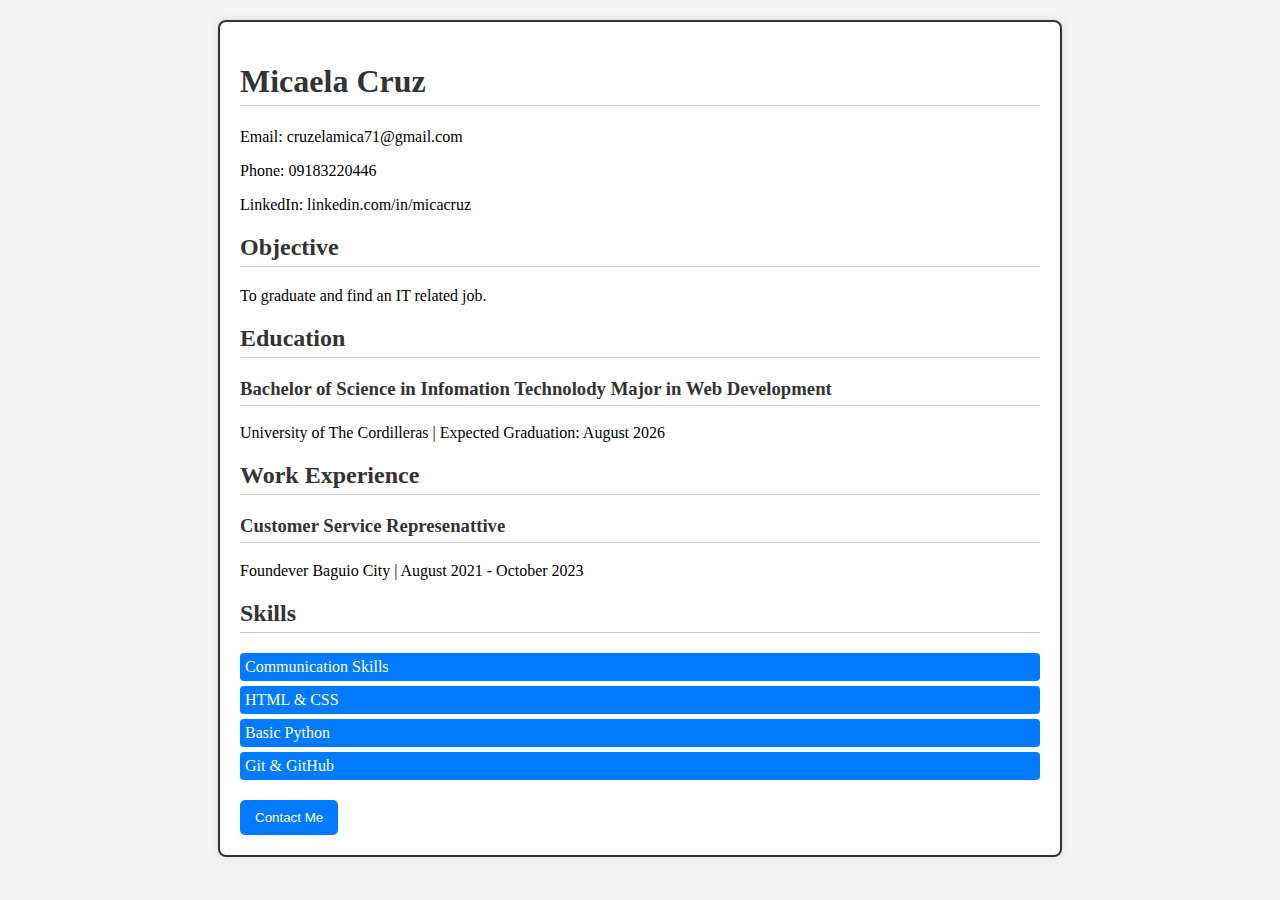
<file: index (1).html>
<!DOCTYPE html>
<html lang="en">
<head>
    <meta charset="UTF-8">
    <meta name="viewport" content="width=device-width, initial-scale=1.0">
    <title>Student Resume</title>
    <link rel="stylesheet" href="styles.css"> <!-- Link to the CSS file -->
</head>
<body>

<div class="container">
    <h1>Micaela Cruz</h1>
    <div class="contact-info">
        <p>Email: cruzelamica71@gmail.com</p>
        <p>Phone: 09183220446</p>
        <p>LinkedIn: linkedin.com/in/micacruz</p>
    </div>

    <div class="section">
        <h2>Objective</h2>
        <p>To graduate and find an IT related job.</p>
    </div>

    <div class="section">
        <h2>Education</h2>
        <h3>Bachelor of Science in Infomation Technolody Major in Web Development   </h3>
        <p>University of The Cordilleras  | Expected Graduation: August 2026 </p>
    </div>

    <div class="section">
        <h2>Work Experience</h2>
        <h3>Customer Service Represenattive</h3>
        <p>Foundever Baguio City |  August 2021 - October 2023 </p>
    
    </div>

    <div class="section">
        <h2>Skills</h2>
        <ul class="skills">
            <li>Communication Skills</li>
            <li>HTML & CSS</li>
            <li>Basic Python</li>
            <li>Git & GitHub</li>
        </ul>
    </div>

    <button id="contactButton">Contact Me</button>
</div>

<script src="script.js"></script> <!-- Link to the JavaScript file -->
</body>
</html>
</file>
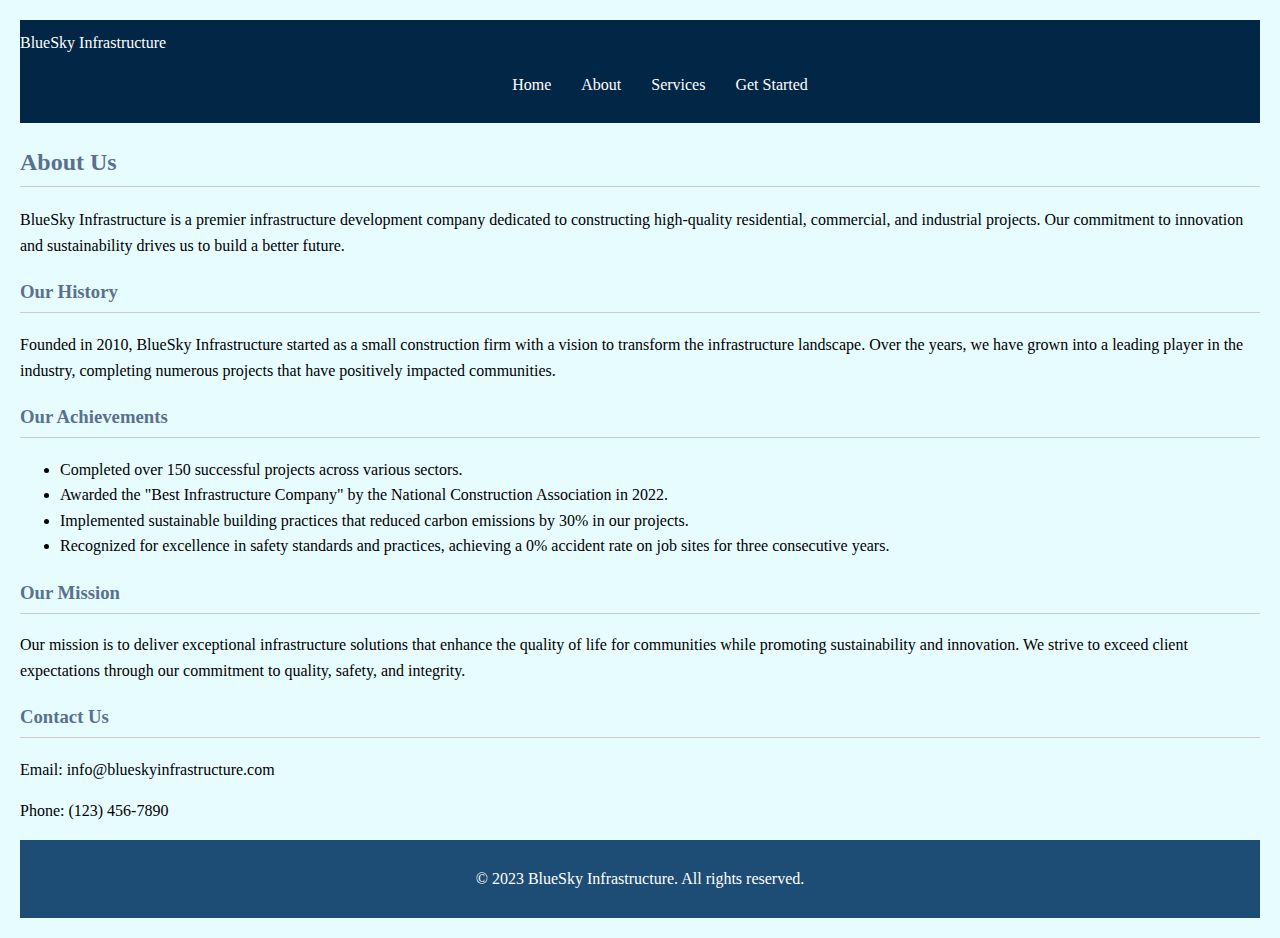
<file: RLP/about.html>
<!DOCTYPE html>
<html lang="en">
<head>
    <meta charset="UTF-8">
    <meta name="viewport" content="width=device-width, initial-scale=1.0">
    <title>About Us - BlueSky Infrastructure</title>
    <link rel="stylesheet" href="styles.css">
</head>
<body>
    <header>
        <nav>
            <div class="logo">BlueSky Infrastructure</div>
            <ul class="nav-links">
                <li><a href="index.html">Home</a></li>
                <li><a href="about.html">About</a></li>
                <li><a href="services.html">Services</a></li>
                <li><a href="registration.html">Get Started</a></li>
            </ul>
        </nav>
    </header>

    <section class="content-section">
        <h2>About Us</h2>
        <p>BlueSky Infrastructure is a premier infrastructure development company dedicated to constructing high-quality residential, commercial, and industrial projects. Our commitment to innovation and sustainability drives us to build a better future.</p>
        
        <h3>Our History</h3>
        <p>Founded in 2010, BlueSky Infrastructure started as a small construction firm with a vision to transform the infrastructure landscape. Over the years, we have grown into a leading player in the industry, completing numerous projects that have positively impacted communities.</p>

        <h3>Our Achievements</h3>
        <ul>
            <li>Completed over 150 successful projects across various sectors.</li>
            <li>Awarded the "Best Infrastructure Company" by the National Construction Association in 2022.</li>
            <li>Implemented sustainable building practices that reduced carbon emissions by 30% in our projects.</li>
            <li>Recognized for excellence in safety standards and practices, achieving a 0% accident rate on job sites for three consecutive years.</li>
        </ul>

        <h3>Our Mission</h3>
        <p>Our mission is to deliver exceptional infrastructure solutions that enhance the quality of life for communities while promoting sustainability and innovation. We strive to exceed client expectations through our commitment to quality, safety, and integrity.</p>

        <h3>Contact Us</h3>
        <p>Email: info@blueskyinfrastructure.com</p>
        <p>Phone: (123) 456-7890</p>
    </section>

    <footer>
        <p>&copy; 2023 BlueSky Infrastructure. All rights reserved.</p>
    </footer>
</body>
</html>
</file>
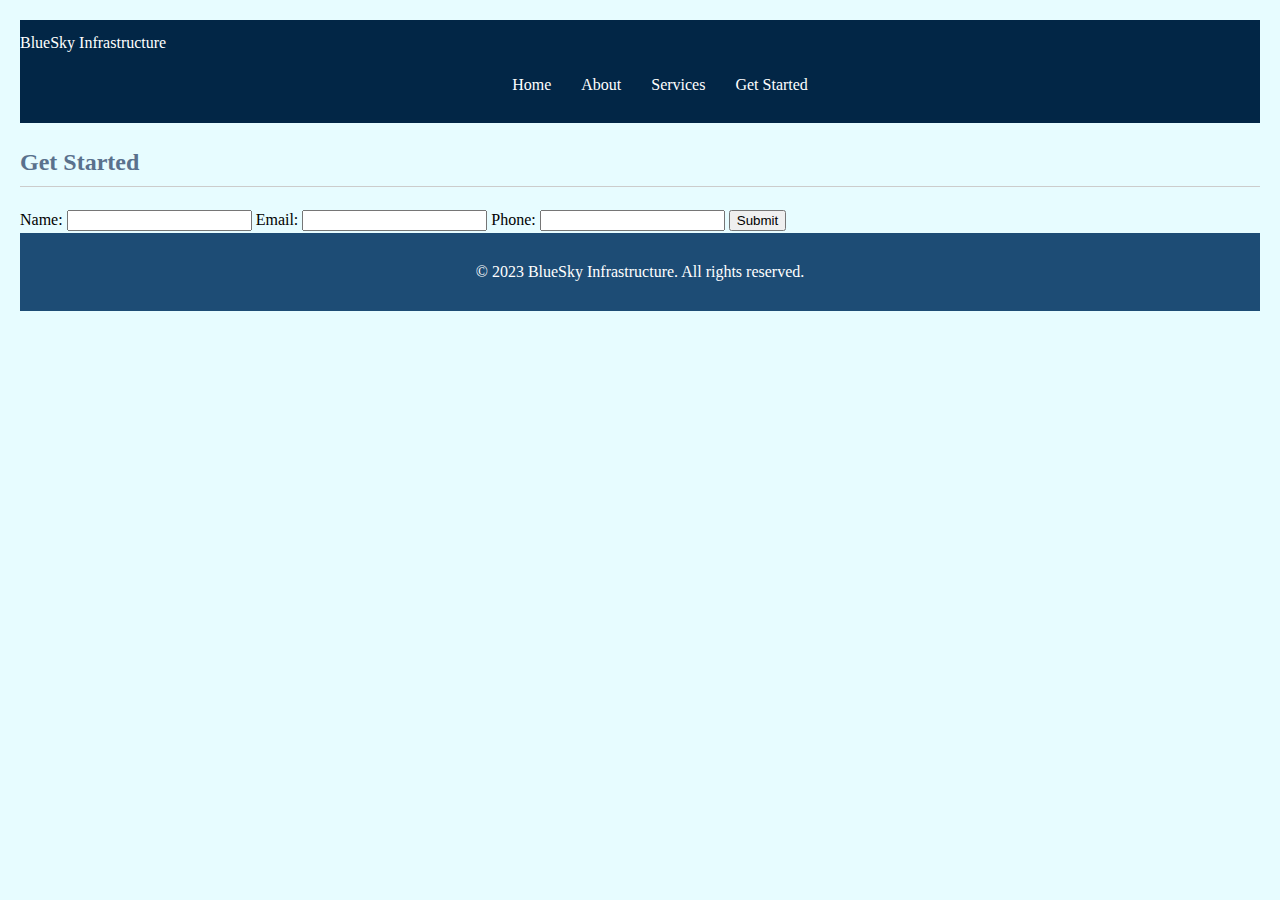
<file: RLP/registration.html>
<!DOCTYPE html>
<html lang="en">
<head>
    <meta charset="UTF-8">
    <meta name="viewport" content="width=device-width, initial-scale=1.0">
    <title>Get Started - BlueSky Infrastructure</title>
    <link rel="stylesheet" href="styles.css">
</head>
<body>
    <header>
        <nav>
            <div class="logo">BlueSky Infrastructure</div>
            <ul class="nav-links">
                <li><a href="index.html">Home</a></li>
                <li><a href="about.html">About</a></li>
                <li><a href="services.html">Services</a></li>
                <li><a href="registration.html">Get Started</a></li>
            </ul>
        </nav>
    </header>

    <section class="registration-section">
        <h2>Get Started</h2>
        <form action="#" method="post">
            <label for="name">Name:</label>
            <input type="text" id="name" name="name" required>
            
            <label for="email">Email:</label>
            <input type="email" id="email" name="email" required>
            
            <label for="phone">Phone:</label>
            <input type="tel" id="phone" name="phone" required>
            
            <button type="submit">Submit</button>
        </form>
    </section>

    <footer>
        <p>&copy; 2023 BlueSky Infrastructure. All rights reserved.</p>
    </footer>
</body>
</html>
</file>
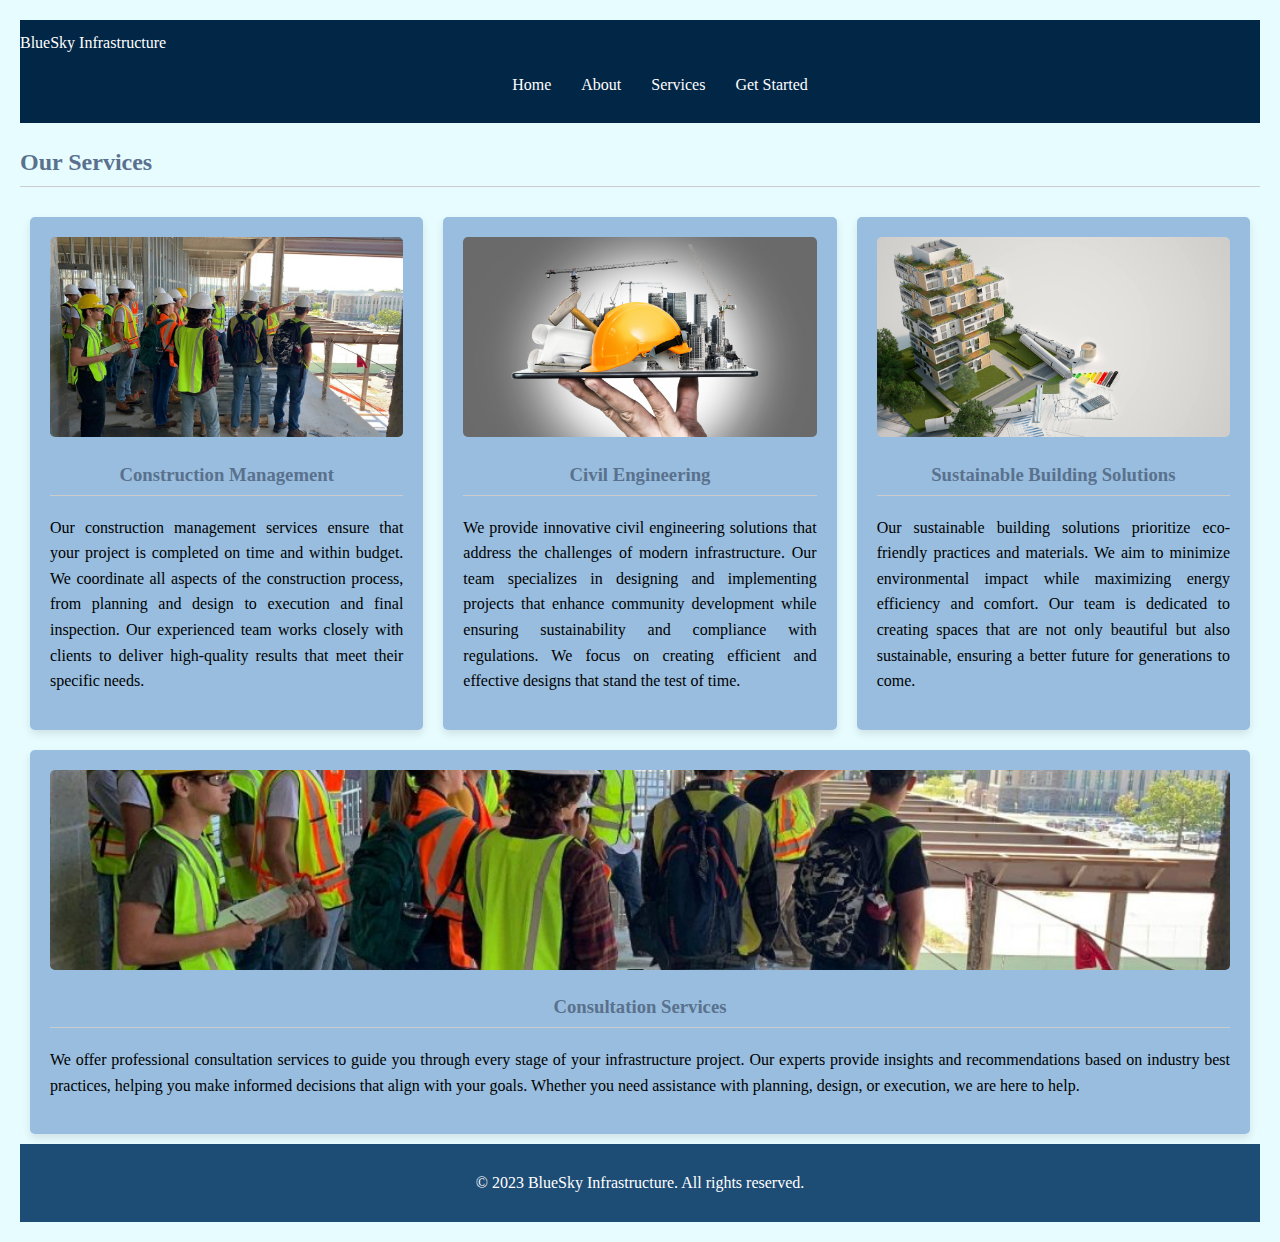
<file: RLP/services.html>
<!DOCTYPE html>
<html lang="en">
<head>
    <meta charset="UTF-8">
    <meta name="viewport" content="width=device-width, initial-scale=1.0">
    <title>Our Services - BlueSky Infrastructure</title>
    <link rel="stylesheet" href="styles.css">
</head>
<body>
    <header>
        <nav>
            <div class="logo">BlueSky Infrastructure</div>
            <ul class="nav-links">
                <li><a href="index.html".html">Home</a></li>
                <li><a href="about.html">About</a></li>
                <li><a href="services.html">Services</a></li>
                <li><a href="registration.html">Get Started</a></li>
            </ul>
        </nav>
    </header>

    <section id="services">
        <h2>Our Services</h2>
        <div class="services-container">
            <div class="service-item">
                <img src="image/construction_management.jpg" alt="Construction Management" class="service-image" />
                <h3>Construction Management</h3>
                <p>Our construction management services ensure that your project is completed on time and within budget. We coordinate all aspects of the construction process, from planning and design to execution and final inspection. Our experienced team works closely with clients to deliver high-quality results that meet their specific needs.</p>
            </div>
            <div class="service-item">
                <img src="image/civil.png" alt="Civil Engineering" class="service-image" />
                <h3>Civil Engineering</h3>
                <p>We provide innovative civil engineering solutions that address the challenges of modern infrastructure. Our team specializes in designing and implementing projects that enhance community development while ensuring sustainability and compliance with regulations. We focus on creating efficient and effective designs that stand the test of time.</p>
            </div>
            <div class="service-item">
                <img src="image/Sustainable-Building.jpg" alt="Sustainable Building Solutions" class="service-image" />
                <h3>Sustainable Building Solutions</h3>
                <p>Our sustainable building solutions prioritize eco-friendly practices and materials. We aim to minimize environmental impact while maximizing energy efficiency and comfort. Our team is dedicated to creating spaces that are not only beautiful but also sustainable, ensuring a better future for generations to come.</p>
            </div>
            <div class="service-item">
                <img src="image/construction_management.jpg" alt="Consultation Services" class="service-image" />
                <h3>Consultation Services</h3>
                <p>We offer professional consultation services to guide you through every stage of your infrastructure project. Our experts provide insights and recommendations based on industry best practices, helping you make informed decisions that align with your goals. Whether you need assistance with planning, design, or execution, we are here to help.</p>
            </div>
        </div>
    </section>

    <footer>
        <p>&copy; 2023 BlueSky Infrastructure. All rights reserved.</p>
    </footer>
</body>
</html>
</file>
<file: styles.css>
body {
    font-family: 'Times New Roman', Times, serif;
    margin: 0;
    padding: 20px;
    background-color: #f4f4f4;
}

.container {
    max-width: 800px;
    margin: auto;
    background: white;
    padding: 20px;
    border: 2px solid #333; /* Added border */
    border-radius: 8px;
    box-shadow: 0 0 10px rgba(0, 0, 0, 0.1);
}

h1, h2, h3 {
    color: #333;
    border-bottom: 1px solid #ccc; /* Added bottom border for headings */
    padding-bottom: 5px;
}

.section {
    margin-bottom: 20px;
}

.contact-info {
    margin-bottom: 10px;
}

.skills {
    list-style-type: none;
    padding: 0;
}

.skills li {
    background: #007BFF;
    color: white;
    padding: 5px;
    margin: 5px 0;
    border-radius: 4px;
}

button {
    background-color: #007BFF;
    color: white;
    border: none;
    padding: 10px 15px;
    border-radius: 5px;
    cursor: pointer;
}

button:hover {
    background-color: #0056b3;
}

/* Table styles */
table {
    width: 100%;
    border-collapse: collapse;
    margin-bottom: 10px;
}

td {
    padding: 10px;
    border: 1px solid #ccc; /* Added border to table cells */
}
</file>
<file: RLP/styles.css>
/* General Styles */
body {
    font-family: 'Playfair Display', serif;
    line-height: 1.6;
    background: #e7fcff;
    margin: 0;
    padding: 20px;
}

header {
    background: #022646;
    color: white;
    padding: 10px 0;
}

/* Logo Styles */
.logo-container {
    text-align: center; /* Center the logo and text */
    margin-bottom: 10px; /* Space below the logo */
}

.logo-text {
    font-size: 1.5em; /* Adjust the font size for the company name */
    color: white; /* Change the color to match your theme */
}

.logo-image {
    max-width: 150px; /* Set a maximum width for the logo */
    height: auto; /* Maintain aspect ratio */
    margin-top: 5px; /* Space above the logo */
}

/* Navigation Styles */
nav ul {
    display: flex;
    justify-content: center;
    list-style: none;
}

nav ul li {
    margin: 0 15px;
}

nav ul li a {
    color: white;
    text-decoration: none;
}

/* Hero Section */
.hero {
    background-image: url('https://img.pikbest.com/backgrounds/20220119/technology-light-blue-minimalist-background_6234269.jpg!sw800'); 
    background-size: cover;
    background-position: center;
    height: 100vh;
    display: flex;
    justify-content: center;
    align-items: center;
    text-align: center;
    color: white;
}

.hero-content {
    background: rgba(0, 51, 102, 0.7);
    padding: 20px;
    border-radius: 10px;
}
/* Services Section */
.services-container {
    display: flex;
    justify-content: center;
    flex-wrap: wrap;
}

.service-item {
    background: #98bdde;
    margin: 10px;
    padding: 20px;
    border-radius: 5px;
    flex: 1 1 300px; /* Adjusted to allow for more space */
    box-shadow: 0 4px 8px rgba(0, 0, 0, 0.1);
    text-align: center;
}

.service-image {
    width: 100%; /* Make the image take the full width of the container */
    height: 200px; /* Set a fixed height for uniformity */
    object-fit: cover; /* Ensure the image covers the area without distortion */
    border-radius: 5px; /* Rounded corners for the image */
}

.service-item h3 {
    margin-top: 15px; /* Space above the heading */
}

.service-item p {
    margin-top: 10px; /* Space above the paragraph */
    text-align: justify; /* Justify text for better readability */
}

/* Headings */
h1, h2, h3 {
    color: #5a718d;
    border-bottom: 1px solid #ccc;
    padding-bottom: 5px;
}

/* Footer */
footer {
    background: #1d4c75;
    color: white;
    text-align: center;
    padding: 10px 0;
}

/* Media Queries */
@media (max-width: 768px) {
    nav ul {
        flex-direction: column;
    }

    h1 {
        font-size: 2.5em;
    }
}
</file>
